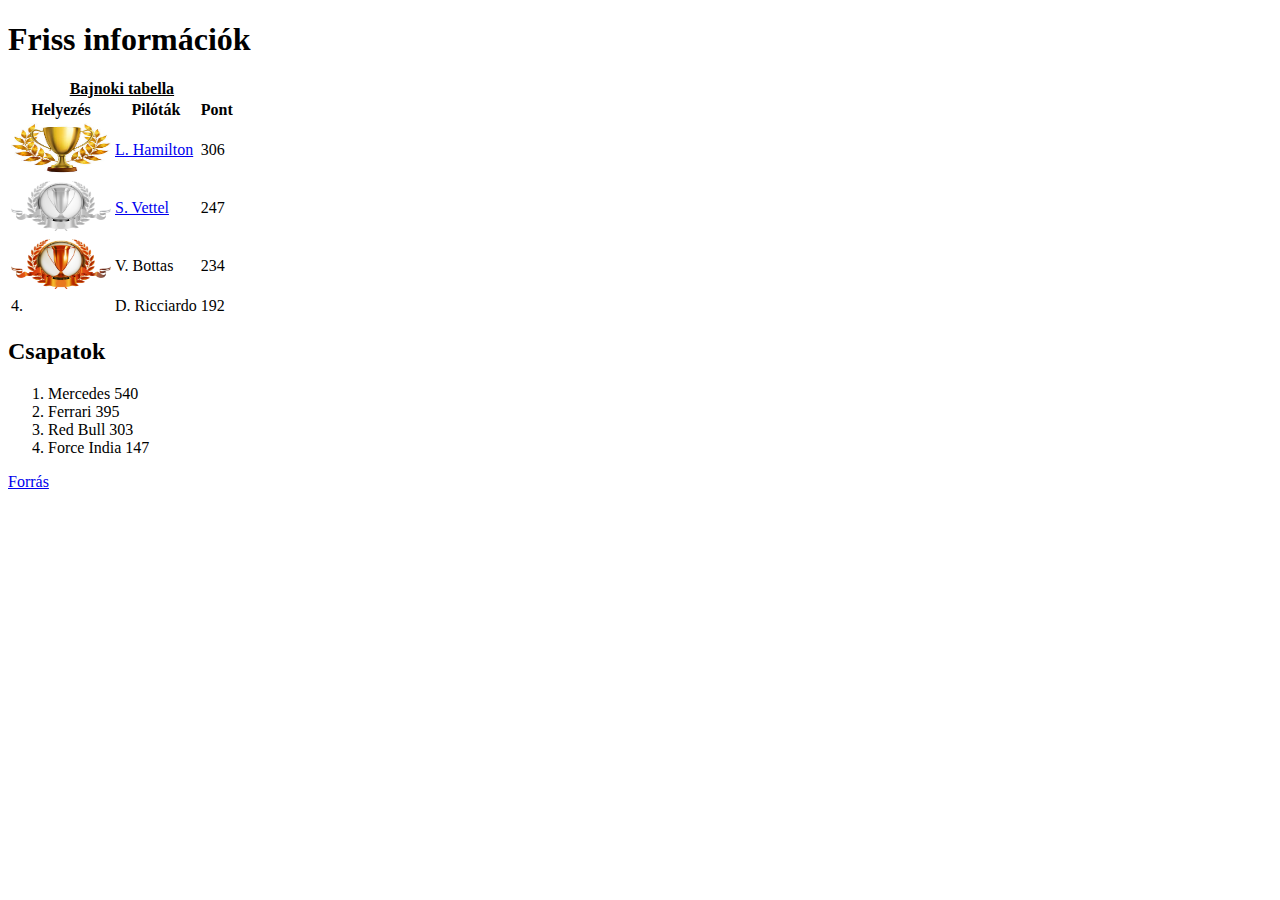
<file: óraimunka10.21/formula1-20211108 (2)/index.html>
<!DOCTYPE html>
<html lang="hu">
<head>
    <meta charset="UTF-8">
    <meta name="viewport" content="width=device-width, initial-scale=1.0">
    <title>Formula1</title>
</head>
<body>
    <header>
        <h1>Friss információk</h1>
    </header>

    <main>
       <table>
        <caption><b><ins>Bajnoki tabella</ins></b></caption>
        <tr>
            <th>Helyezés</th>
            <th>Pilóták</th>
            <th>Pont</th>
        </tr>
        <tr>
            <td>
                <img src="forrás/akupa.jpg" alt="arany serleg" width="100" height="50">
            </td>
            <td>
                <a href="hamilton.html">
                L. Hamilton
            </a>
            </td>
            <td>306</td>
        </tr>
        <tr>
            <td>
                <img src="forrás/ekupa.png" alt="ezüst serleg" width="100" height="50">
            </td>
            <td> 
               <a href="vettel.html">
                S. Vettel
            </a></td>
            <td>247</td>
        </tr>
        <tr>
            <td>
                <img src="forrás/bkupa.png" alt="bronz serleg" width="100" height="50">
            </td>
            <td>V. Bottas</td>
            <td>234</td>
        </tr>
        <tr>
            <td>4.</td>
            <td>D. Ricciardo</td>
            <td>192</td>
        </tr>

       </table>
       <h2>Csapatok</h2>
       <ol>
        <li> Mercedes	540</li>
        <li>Ferrari	395</li>
        <li>Red Bull	303</li>
        <li>Force India	147</li>
       </ol>
    </main>

    <footer>
        <a href="http://f1vilag.hu/hirek/hamilton-hajszallal-vettel-utolso-edzesen">Forrás </a>
    </footer>
    
</body>
</html>
</file>
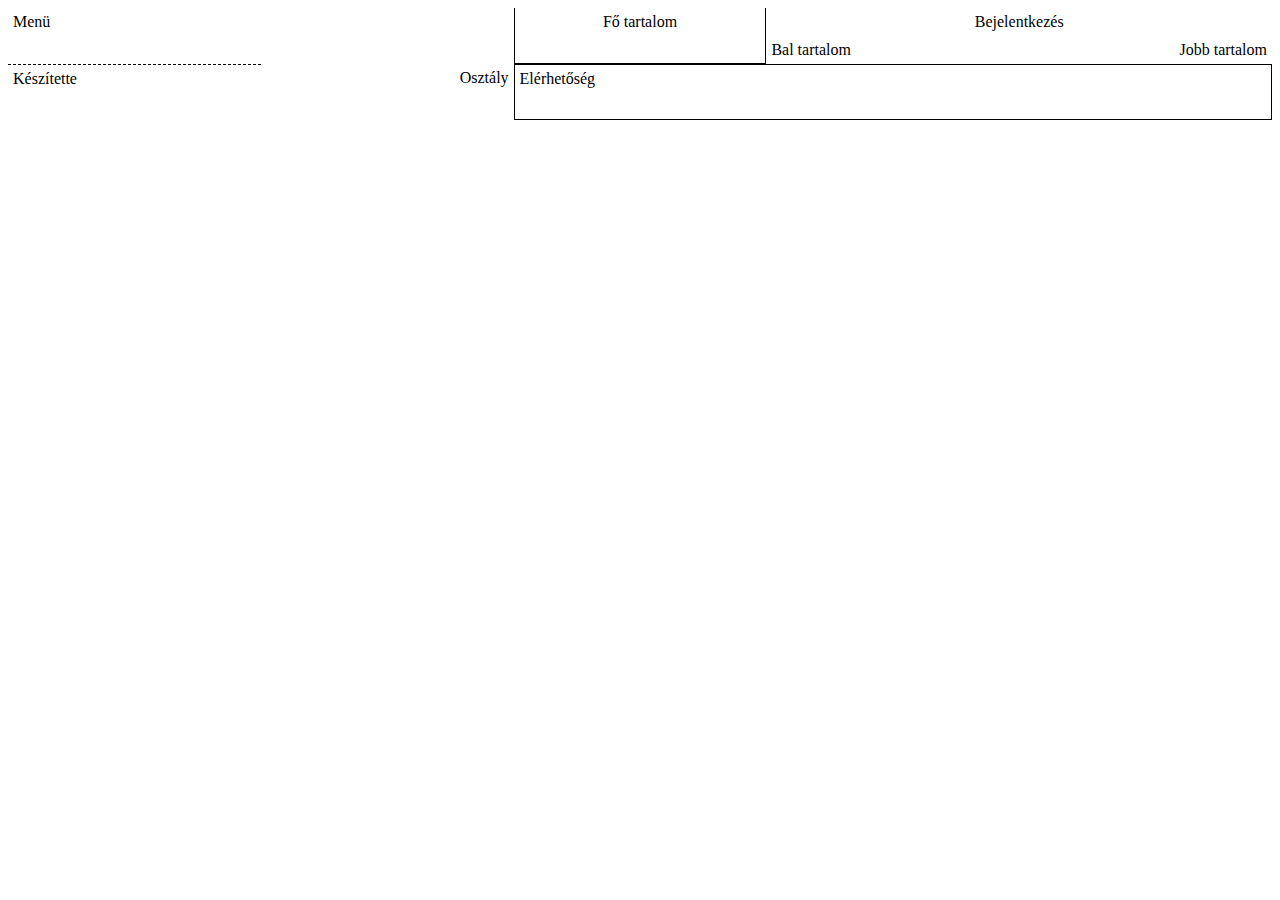
<file: óraimunka10.21/formula1-20211108 (2)/acsoportgrid.html>
<!DOCTYPE html>
<html lang="en">
<head>
    <meta charset="UTF-8">
    <meta name="viewport" content="width=device-width, initial-scale=1.0">
    <title>A csoport</title>
    <link rel="stylesheet" href="formazasgrid.css">
</head>
<body>
    <div id="">
        <main>
            <nav>Menü</nav>
            <div id="fotartalom">Fő tartalom</div>
            <div id="bejelentkezes">Bejelentkezés</div>
            <aside id="jobbt">Jobb tartalom</aside>
            <aside id="balt">Bal tartalom</aside>
            <div id="keszitette">Készítette</div>
            <div id="osztaly">Osztály</div>
            <div id="elerhetoseg">Elérhetőség</div>


        </main>

    </div>
    
</body>
</html>
</file>
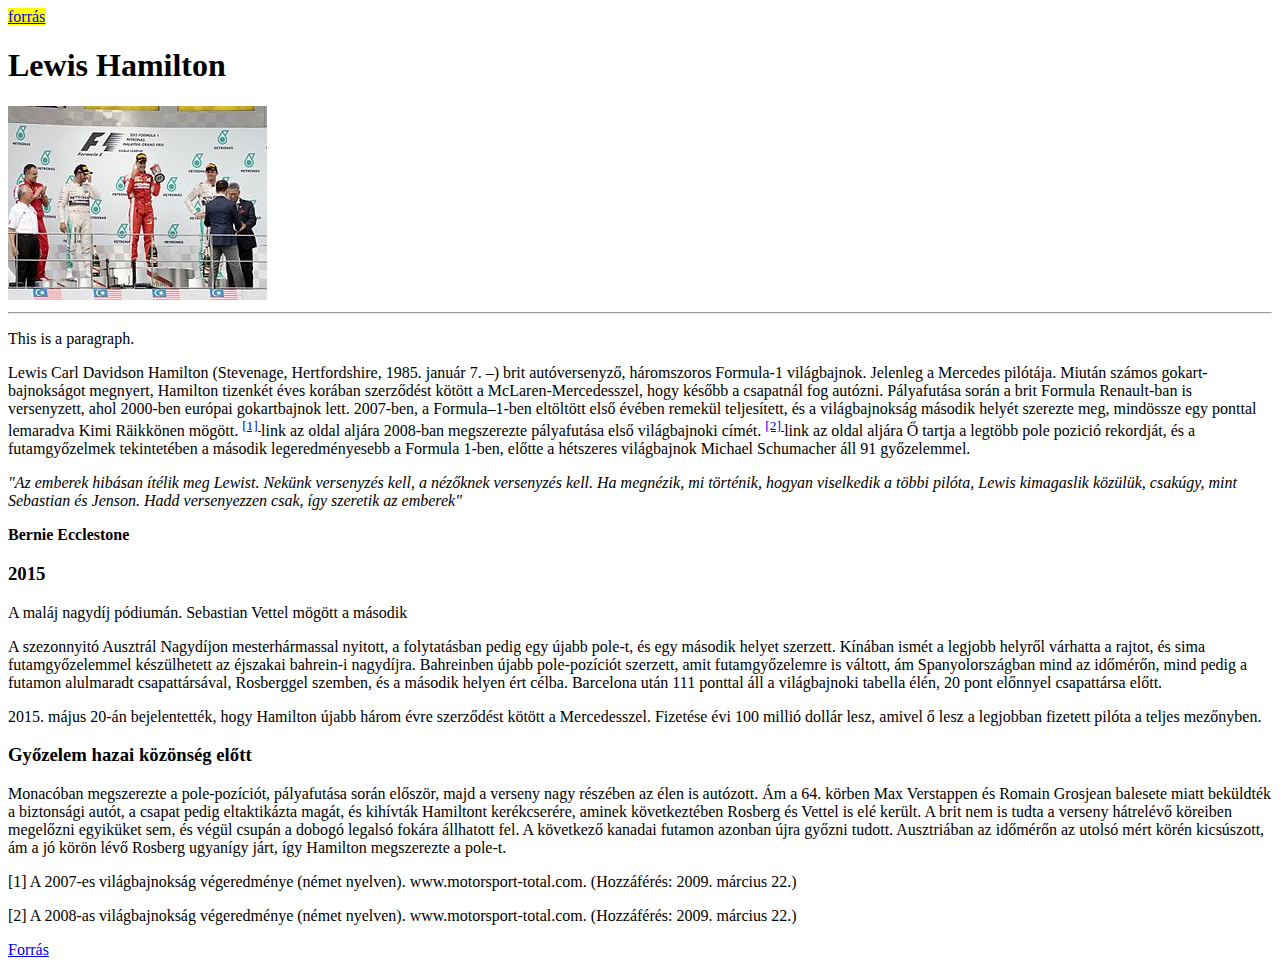
<file: óraimunka10.21/formula1-20211108 (2)/hamilton.html>
<!DOCTYPE html>
<html lang="hu">
<head>
    <meta charset="UTF-8">
    <meta name="viewport" content="width=device-width, initial-scale=1.0">
    <title>hamilton</title>
</head>
<body>

    <nav>
        <a href="index.html" style="background-color:yellow">forrás</a>
    </nav>

    <header>

        <h1>Lewis Hamilton</h1>
        <img src="forrás/hamilton.jpg" alt="hamilton">

    </header>
<hr>
    <main>

        

        <p>This is a paragraph.</p>
        
        <p>
            Lewis Carl Davidson Hamilton (Stevenage, Hertfordshire, 1985. január 7. –) brit autóversenyző, háromszoros Formula-1 világbajnok. Jelenleg a Mercedes pilótája. Miután számos gokart-bajnokságot megnyert, Hamilton tizenkét éves korában szerződést kötött a McLaren-Mercedesszel, hogy később a csapatnál fog autózni. Pályafutása során a brit Formula Renault-ban is versenyzett, ahol 2000-ben európai gokartbajnok lett. 2007-ben, a Formula–1-ben eltöltött első évében remekül teljesített, és a világbajnokság második helyét szerezte meg, mindössze egy ponttal lemaradva Kimi Räikkönen mögött.
            <sup>
                <a href="#elso">
            [1]
                 </a>
        </sup> link az oldal aljára

             2008-ban megszerezte pályafutása első világbajnoki címét.
             <sup>
                <a href="#masodik">
             [2] 
            </a>
            </sup>
             link az oldal aljára
             Ő tartja a legtöbb pole pozició rekordját, és a futamgyőzelmek tekintetében a második legeredményesebb a Formula 1-ben, előtte a hétszeres világbajnok Michael Schumacher áll 91 győzelemmel.
            
        </p>
        <p>
            <i>
                "Az emberek hibásan ítélik meg Lewist. Nekünk versenyzés kell, a nézőknek versenyzés kell. Ha megnézik, mi történik, hogyan viselkedik a többi pilóta, Lewis kimagaslik közülük, csakúgy, mint Sebastian és Jenson. Hadd versenyezzen csak, így szeretik az emberek"
                
            </i>
        </p>

        <p><b>Bernie Ecclestone</b></p>
        
        <h3>2015</h3>
        
        <p>A maláj nagydíj pódiumán. Sebastian Vettel mögött a második</p>
        
        <p>A szezonnyitó Ausztrál Nagydíjon mesterhármassal nyitott, a folytatásban pedig egy újabb pole-t, és egy második helyet szerzett. Kínában ismét a legjobb helyről várhatta a rajtot, és sima futamgyőzelemmel készülhetett az éjszakai bahrein-i nagydíjra. Bahreinben újabb pole-pozíciót szerzett, amit futamgyőzelemre is váltott, ám Spanyolországban mind az időmérőn, mind pedig a futamon alulmaradt csapattársával, Rosberggel szemben, és a második helyen ért célba. Barcelona után 111 ponttal áll a világbajnoki tabella élén, 20 pont előnnyel csapattársa előtt.</p>
        
        <p>2015. május 20-án bejelentették, hogy Hamilton újabb három évre szerződést kötött a Mercedesszel. Fizetése évi 100 millió dollár lesz, amivel ő lesz a legjobban fizetett pilóta a teljes mezőnyben.</p>
        
        <h3>Győzelem hazai közönség előtt</h3>
        
        <p>Monacóban megszerezte a pole-pozíciót, pályafutása során először, majd a verseny nagy részében az élen is autózott. Ám a 64. körben Max Verstappen és Romain Grosjean balesete miatt beküldték a biztonsági autót, a csapat pedig eltaktikázta magát, és kihívták Hamiltont kerékcserére, aminek következtében Rosberg és Vettel is elé került. A brit nem is tudta a verseny hátrelévő köreiben megelőzni egyiküket sem, és végül csupán a dobogó legalsó fokára állhatott fel. A következő kanadai futamon azonban újra győzni tudott. Ausztriában az időmérőn az utolsó mért körén kicsúszott, ám a jó körön lévő Rosberg ugyanígy járt, így Hamilton megszerezte a pole-t.</p>
        
       
    </main>

    <footer>
        
       
            <p id="elso">[1] A 2007-es világbajnokság végeredménye (német nyelven). www.motorsport-total.com. (Hozzáférés: 2009. március 22.)</p>
        
       
            <p id="masodik">[2] A 2008-as világbajnokság végeredménye (német nyelven). www.motorsport-total.com. (Hozzáférés: 2009. március 22.)</p>
    
    
   <a href="https://hu.wikipedia.org/wiki/Lewis_Hamilton"> Forrás </a>
    </footer>
    
</body>
</html>
</file>
<file: óraimunka10.21/formula1-20211108 (2)/formazasgrid.css>
nav{
    grid-area: n;
}

#fotartalom{
    grid-area: ft;
    border: double 1px black;
    border-top: none;
    
}

#bejelentkezes{
    grid-area: b;
}
#jobbt{
    grid-area: jt;
}
#balt{
    grid-area: bt;
}
#keszitette{
    grid-area: k;
    border-top: 1px black dashed;
}
#osztaly{
    grid-area: o;
}
#elerhetoseg{
    grid-area: e;
    border: solid black 1px;
}

main {
    display: grid;
    grid-template-columns: 1fr 1fr 1fr 1fr 1fr;
    grid-template-rows: 1fr 1fr 2fr;
    grid-template-areas: 
    'n n ft b b'
    'n n ft bt jt'
    'k o e e e'
    ;
}

#fotartalom, #bejelentkezes{
    text-align: center;
}

#osztaly, #jobbt{
    text-align: right;
}

main *{
    padding: 5px;
}
</file>
